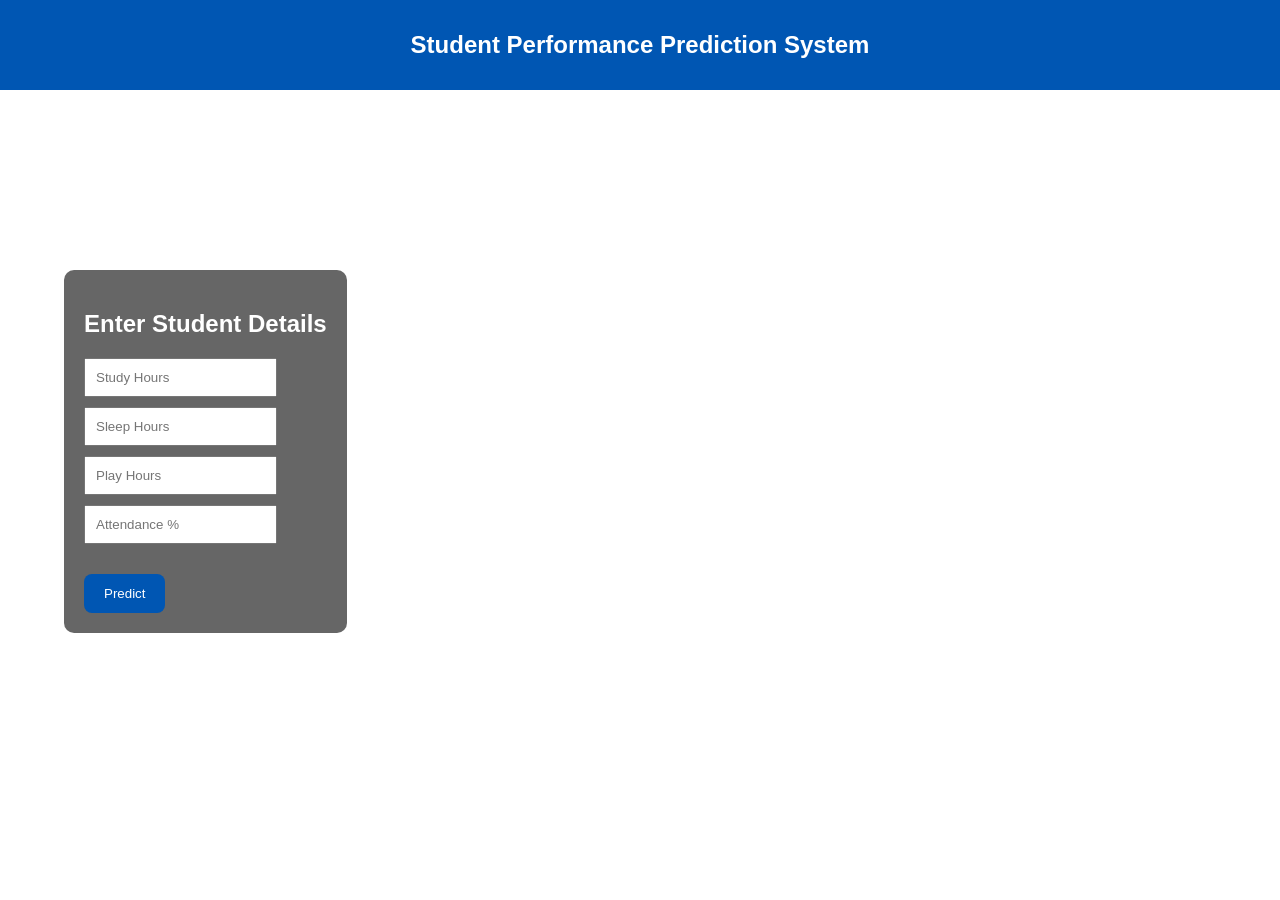
<file: frontend/index.html>
<!DOCTYPE html>
<html>
<head>
    <title>Student Performance Prediction</title>
    <link rel="stylesheet" href="style.css">
</head>
<body>

<!-- Header -->
<div class="header">
    Student Performance Prediction System
</div>

<!-- Video Background -->
<video autoplay loop muted playsinline>
    <source src="assets/bg.mp4" type="video/mp4">
</video>

<!-- Form Container -->
<div class="form-container">

    <h2>Enter Student Details</h2>

    <input type="number" id="study_hours" placeholder="Study Hours">
    <input type="number" id="sleep_hours" placeholder="Sleep Hours">
    <input type="number" id="play_hours" placeholder="Play Hours">
    <input type="number" id="attendance" placeholder="Attendance %">

    <button onclick="predict()">Predict</button>

</div>

<script src="script.js"></script>
</body>
</html>
</file>
<file: frontend/style.css>
body {
    margin: 0;
    font-family: Arial;
    color: white;
}

.header {
    height: 10vh;
    background: #0056b3;
    text-align: center;
    line-height: 10vh;
    font-size: 24px;
    font-weight: bold;
}

video {
    position: fixed;
    width: 100%;
    height: 100%;
    object-fit: cover;
    z-index: -1;
}

.form-container {
    position: absolute;
    left: 5%;
    top: 30%;
    background: rgba(0,0,0,0.6);
    padding: 20px;
    border-radius: 10px;
}

input {
    display: block;
    margin: 10px 0;
    padding: 10px;
}

button {
    padding: 10px;
    background: green;
    color: white;
    border: none;
}

/* RESULT PAGE */

.result-container {
    padding: 20px;
    text-align: center;
}

.status-box {
    padding: 20px;
    font-size: 24px;
    color: white;
    margin-bottom: 20px;
    border-radius: 10px;
}

.data-box, .suggestion-box, .chart-box {
    background: rgba(0,0,0,0.7);
    padding: 15px;
    margin: 15px auto;
    width: 60%;
    border-radius: 10px;
}

button {
    margin-top: 20px;
    padding: 12px 20px;
    background: #0056b3;
    color: white;
    border: none;
    border-radius: 8px;
    cursor: pointer;
}
</file>
